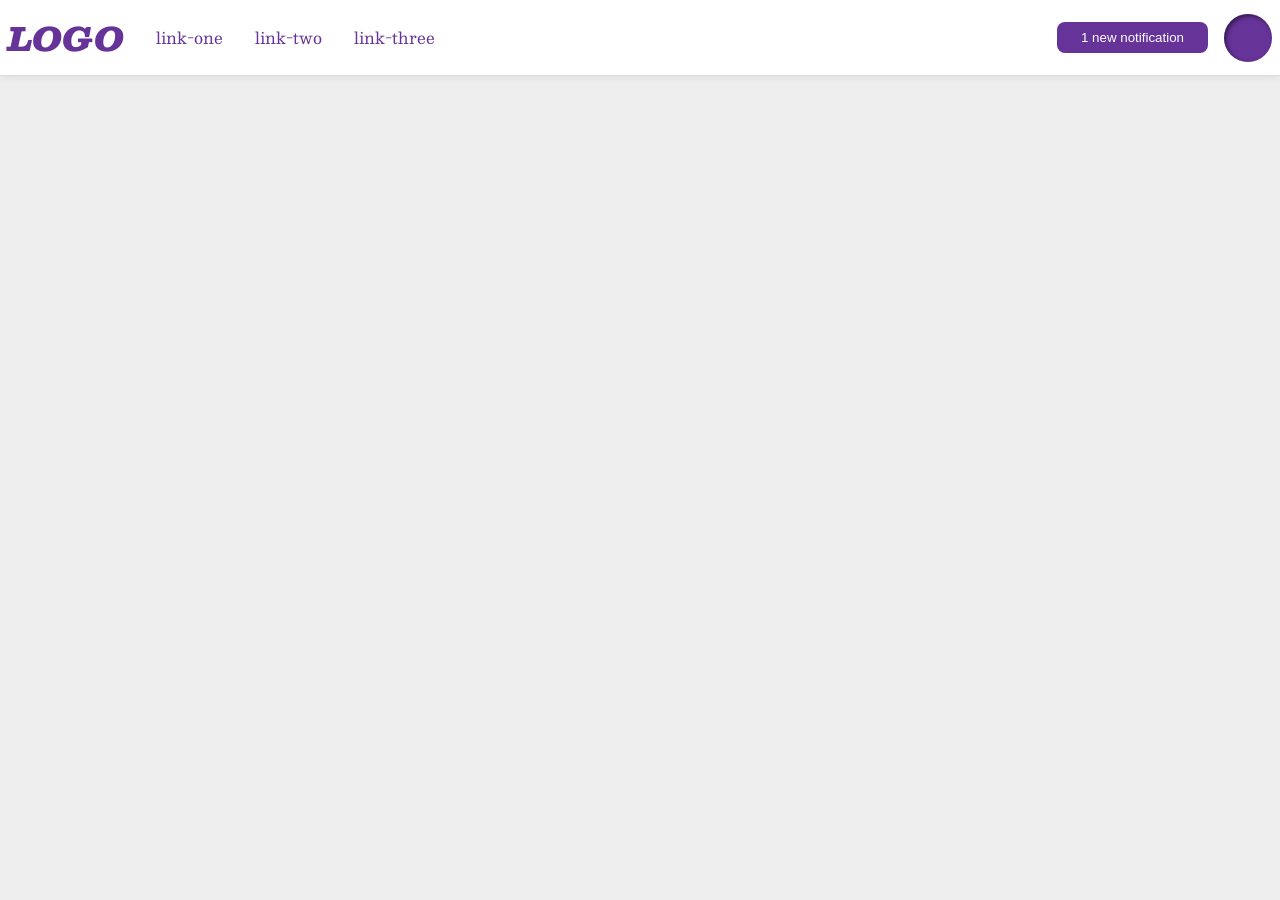
<file: foundations/flex/03-flex-header-2/index.html>
<!DOCTYPE html>
<html lang="en">
  <head>
    <meta charset="UTF-8">
    <meta http-equiv="X-UA-Compatible" content="IE=edge">
    <meta name="viewport" content="width=device-width, initial-scale=1.0">
    <title>Flex Header 2</title>
    <link rel="stylesheet" href="style.css">
  </head>
  <body>
    <div class="header">
      <div class="left">
        <div class="logo">
          LOGO
        </div>
        <ul class="links">
          <li><a href="https://google.com">link-one</a></li>
          <li><a href="https://google.com">link-two</a></li>
          <li><a href="https://google.com">link-three</a></li>
        </ul>
      </div>
      <div class="right">
        <button class="notifications">
          1 new notification
        </button>
        <div class="profile-image"></div>
      </div>
    </div>
  </body>
</html>
</file>
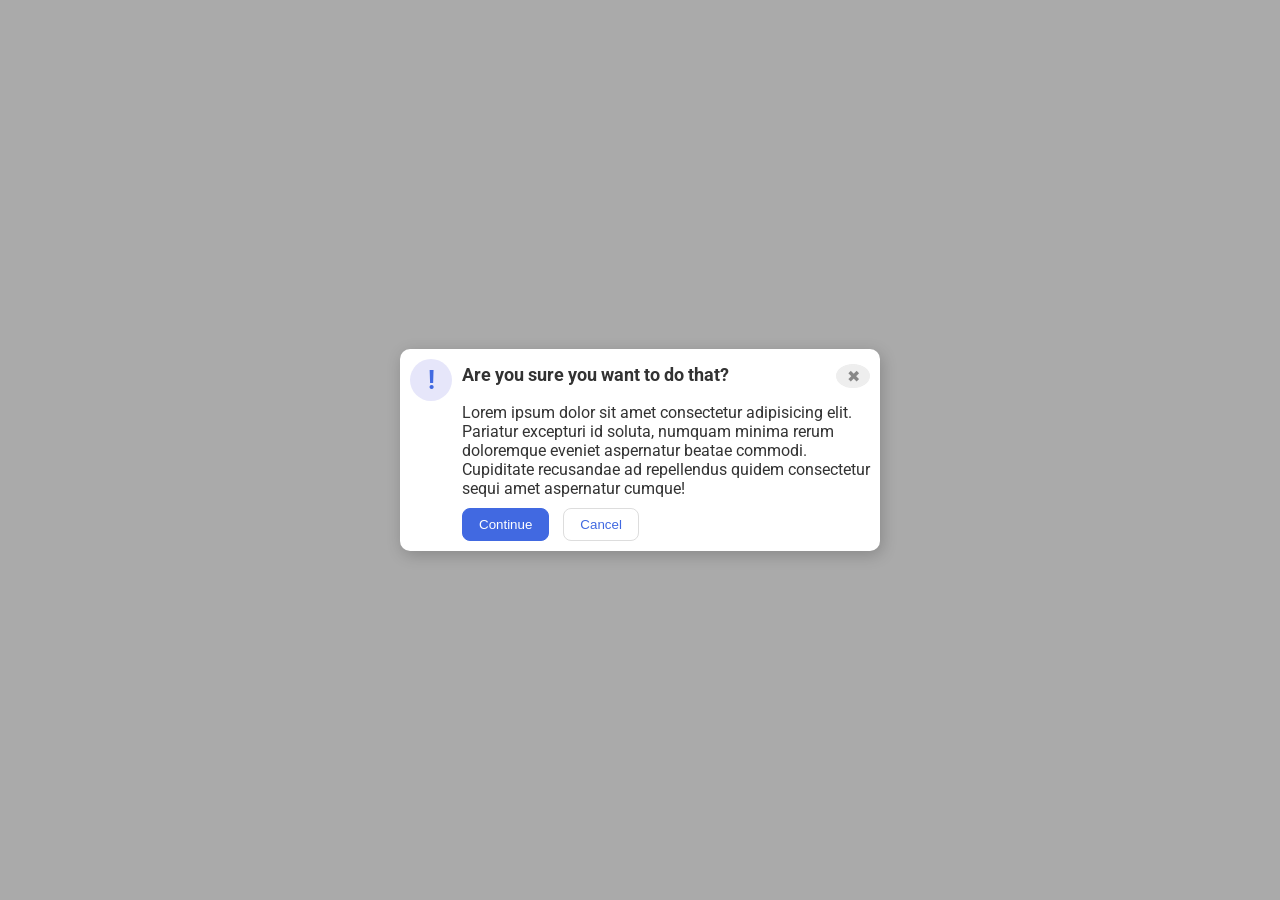
<file: foundations/flex/05-flex-modal/index.html>
<!DOCTYPE html>
<html lang="en">
  <head>
    <meta charset="UTF-8">
    <meta http-equiv="X-UA-Compatible" content="IE=edge">
    <meta name="viewport" content="width=device-width, initial-scale=1.0">
    <link rel="stylesheet" href="style.css">
    <title>Modal</title>
  </head>
  <body>
    <div class="modal">
      <div class="icon">!</div>
      <div class="content">
        <div class="header">
          <div class="text">Are you sure you want to do that?</div>
          <button class="close-button">✖</button>
        </div>
        <div class="text">Lorem ipsum dolor sit amet consectetur adipisicing elit. Pariatur excepturi id soluta, numquam minima rerum doloremque eveniet aspernatur beatae commodi. Cupiditate recusandae ad repellendus quidem consectetur sequi amet aspernatur cumque!</div>
        <button class="continue">Continue</button>
        <button class="cancel">Cancel</button>
        </div>
      </div>
  </body>
</html>
</file>
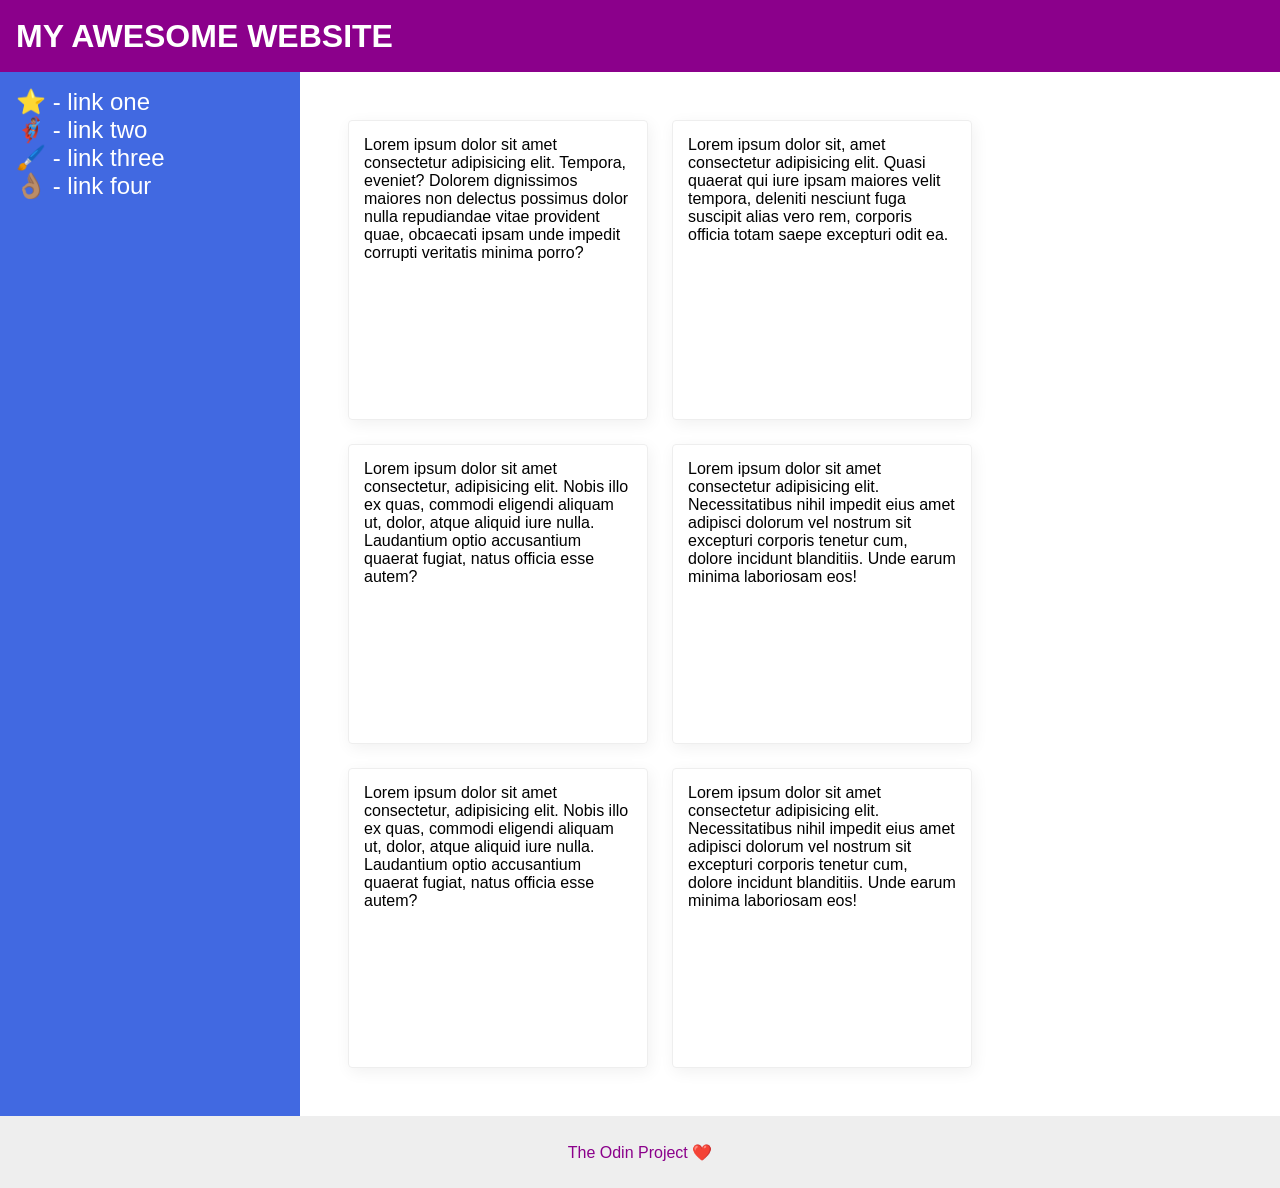
<file: foundations/flex/07-flex-layout-2/index.html>
<!DOCTYPE html>
<html lang="en">
  <head>
    <meta charset="UTF-8">
    <meta http-equiv="X-UA-Compatible" content="IE=edge">
    <meta name="viewport" content="width=device-width, initial-scale=1.0">
    <title>The Holy Grail</title>
    <link rel="stylesheet" href="style.css">
  </head>
  <body>
    <div class="header">
      MY AWESOME WEBSITE
    </div>
    <div class="middle">
      <div class="sidebar">
        <ul>
          <li><a href="#">⭐ - link one</a></li>
          <li><a href="#">🦸🏽‍♂️ - link two</a></li>
          <li><a href="#">🖌️ - link three</a></li>
          <li><a href="#">👌🏽 - link four</a></li>
        </ul>
      </div>
      <div class="cards">
        <div class="card">Lorem ipsum dolor sit amet consectetur adipisicing elit. Tempora, eveniet? Dolorem dignissimos maiores non delectus possimus dolor nulla repudiandae vitae provident quae, obcaecati ipsam unde impedit corrupti veritatis minima porro?</div>
        <div class="card">Lorem ipsum dolor sit, amet consectetur adipisicing elit. Quasi quaerat qui iure ipsam maiores velit tempora, deleniti nesciunt fuga suscipit alias vero rem, corporis officia totam saepe excepturi odit ea.</div>
        <div class="card">Lorem ipsum dolor sit amet consectetur, adipisicing elit. Nobis illo ex quas, commodi eligendi aliquam ut, dolor, atque aliquid iure nulla. Laudantium optio accusantium quaerat fugiat, natus officia esse autem?</div>
        <div class="card">Lorem ipsum dolor sit amet consectetur adipisicing elit. Necessitatibus nihil impedit eius amet adipisci dolorum vel nostrum sit excepturi corporis tenetur cum, dolore incidunt blanditiis. Unde earum minima laboriosam eos!</div>
        <div class="card">Lorem ipsum dolor sit amet consectetur, adipisicing elit. Nobis illo ex quas, commodi eligendi aliquam ut, dolor, atque aliquid iure nulla. Laudantium optio accusantium quaerat fugiat, natus officia esse autem?</div>
        <div class="card">Lorem ipsum dolor sit amet consectetur adipisicing elit. Necessitatibus nihil impedit eius amet adipisci dolorum vel nostrum sit excepturi corporis tenetur cum, dolore incidunt blanditiis. Unde earum minima laboriosam eos!</div>
      </div>
    </div>
    
    <div class="footer">
      The Odin Project ❤️
    </div>
  </body>
</html>
</file>
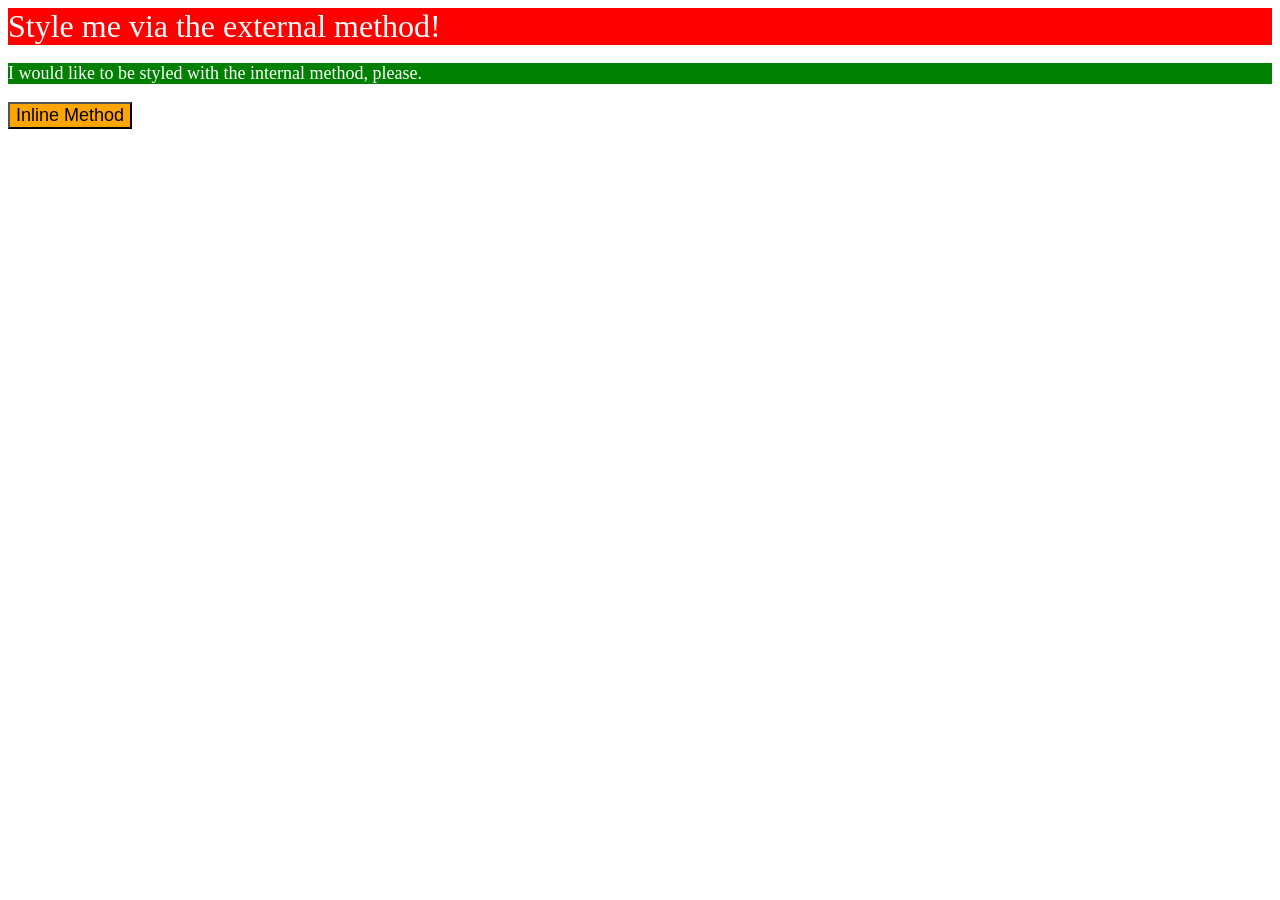
<file: foundations/intro-to-css/01-css-methods/index.html>
<!DOCTYPE html>
<html lang="en">
  <head>
    <link rel="stylesheet" href="styles.css">
    <meta charset="UTF-8">
    <meta http-equiv="X-UA-Compatible" content="IE=edge">
    <meta name="viewport" content="width=device-width, initial-scale=1.0">
    <title>Methods for Adding CSS</title>
    <style>
      p {
        background-color: green;
        color: white;
        font-size: 18px;
      }
    </style>
  </head>
  <body>
    <div>Style me via the external method!</div>
    <p>I would like to be styled with the internal method, please.</p>
    <button style="background-color: orange; font-size: 18px;">Inline Method</button>
  </body>
</html>
</file>
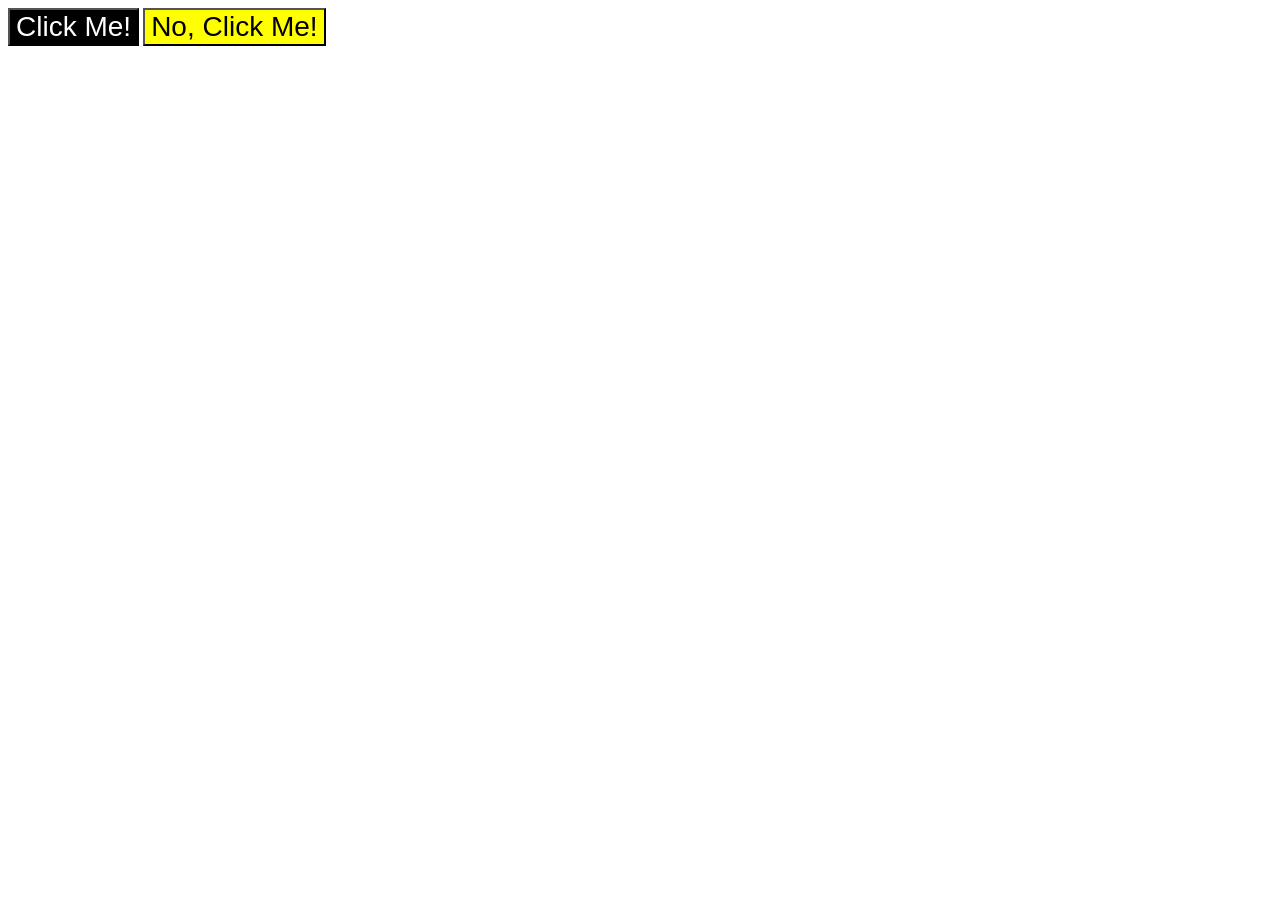
<file: foundations/intro-to-css/03-grouping-selectors/index.html>
<!DOCTYPE html>
<html lang="en">
  <head>
    <meta charset="UTF-8">
    <meta http-equiv="X-UA-Compatible" content="IE=edge">
    <meta name="viewport" content="width=device-width, initial-scale=1.0">
    <title>Grouping Selectors</title>
    <link rel="stylesheet" href="style.css">
  </head>
  <body>
    <button class="first">Click Me!</button>
    <button class="second">No, Click Me!</button>
  </body>
</html>
</file>
<file: foundations/flex/03-flex-header-2/style.css>
/* this is some magical font-importing.  
you'll learn about it later. */
@import url('https://fonts.googleapis.com/css2?family=Besley:ital,wght@0,400;1,900&display=swap');

/* Change: Set box-sizing to border box and reset margins and padding */
* {
  box-sizing: border-box;
  margin: 0;
  padding: 0;
}

body {
  margin: 0;
  background: #eee;
  font-family: Besley, serif;
}

.header {
  background: white;
  border-bottom: 1px solid #ddd;
  box-shadow: 0 0 8px rgba(0,0,0,.1);
/* Change: Add padding to header to enforce spacing rule, align and justify content */
  padding: 8px;
  display: flex;
  justify-content: space-between;
  align-items: center;

}

/* Change: Use added HTML classes to separate right and left elements and enforce spacing on both sides*/
.left, 
.right {
  display: flex;
  align-items: center;
  gap: 16px;
}

.profile-image {
  background: rebeccapurple;
  box-shadow: inset 2px 2px 4px rgba(0,0,0,.5);
  border-radius: 50%;
  width: 48px;
  height: 48px;
}

.logo {
  color: rebeccapurple;
  font-size: 32px;
  font-weight: 900;
  font-style: italic;
}

button {
  border: none;
  border-radius: 8px;
  background: rebeccapurple;
  color: white;
  padding: 8px 24px;
}

a {
  /* this removes the line under our links */
  text-decoration: none;
  color: rebeccapurple;
  /* Change: Use flexbox for positioning and enforce spacing rule between links */
  display: flex;
  margin: 16px;
}

ul {
  list-style-type: none;
  /* Change: Use flexbox for positioning */
  display: flex;
}
</file>
<file: foundations/flex/05-flex-modal/style.css>
@import url('https://fonts.googleapis.com/css2?family=Roboto:wght@400;700&display=swap');
html, body {
  height: 100%;
}

* {
  box-sizing: border-box;
  margin: 0;
  padding: 0;
}

body {
  font-family: Roboto, sans-serif;
  background: #aaa;
  color: #333;
  /* I'll give you this one for free lol */
  display: flex;
  align-items: center;
  justify-content: center;
}

.modal {
  background: white;
  width: 480px;
  padding: 10px;
  border-radius: 10px;
  box-shadow: 2px 4px 16px rgba(0,0,0,.2);
  display: flex;
}

.icon {
  color: royalblue;
  font-size: 26px;
  font-weight: 700;
  background: lavender;
  width: 42px;
  height: 42px;
  border-radius: 50%;
  display: flex;
  align-items: center;
  justify-content: center;
  min-width: none;
  flex: none;
  padding: 5px;

}

.content {
  margin-left: 10px;
}

.header {
  font-size: large;
  font-weight: bold;
  display: flex;
  justify-content: space-between;
  margin-bottom: 10px;
  padding-top: 5px;
  padding-bottom: 5px;
}

.close-button {
  background: #eee;
  border-radius: 50%;
  color: #888;
  font-weight: 400;
  font-size: 16px;
  height: 24px;
  width: 24px;
  display: flex;
  align-items: center;
  justify-content: center;
  border: 1px solid #eee;
}

button {
  cursor: pointer;
  padding: 8px 16px;
  border-radius: 8px;
}

button.continue {
  background: royalblue;
  border: 1px solid royalblue;
  color: white;
  margin-top: 10px;
  margin-right: 10px;
}

button.cancel {
  background: white;
  border: 1px solid #ddd;
  color: royalblue;
}
</file>
<file: foundations/flex/07-flex-layout-2/style.css>
* {
  box-sizing: border-box;
  margin: 0;
  padding: 0;
}

body {
  font-family: -apple-system, BlinkMacSystemFont, 'Segoe UI', Roboto, Oxygen, Ubuntu, Cantarell, 'Open Sans', 'Helvetica Neue', sans-serif;
  min-height: 100vh;
  display: flex;
  flex-direction: column;
  justify-content: space-between;
}

.header {
  font-size: 32px;
  font-weight: 900;
  height: 72px;
  background: darkmagenta;
  color: white;
  display: flex;
  align-items: center;
  padding-left: 16px;

}

.middle {
  display: flex;
  flex: 1;
}

.cards {
  display: flex;
  flex: 1 0 0;
  gap: 24px;
  padding: 48px;
  flex-wrap: wrap;
}

.footer {
  height: 72px;
  background: #eee;
  color: darkmagenta;
  display: flex;
  min-height: 0;
  justify-content: center;
  align-items: center;

}

.sidebar {
  min-width: 300px;
  background: royalblue;
  box-sizing: border-box;
  padding: 16px;
}

.card {
  border: 1px solid #eee;
  box-shadow: 2px 4px 16px rgba(0,0,0,.06);
  border-radius: 4px;
  padding: 15px;
  height: 300px;
  width: 300px;
  display: flex;
  flex: none;
}

ul {
  list-style-type: none;
}

a {
  color: white;
  text-decoration: none;
  font-size: 24px;
}
</file>
<file: foundations/intro-to-css/01-css-methods/styles.css>
div {
    background-color: red;
    color: white; 
    font-size: 32px;
}
</file>
<file: foundations/intro-to-css/03-grouping-selectors/style.css>
button {
    font-size: 28px;
    font-family: Helvetica, "Times New Roman", sans-serif;
}

.first {
    background-color: rgb(0,0,0);
    color: hsl(0,0%,100%);
}

.second {
    background-color: yellow;
}
</file>
